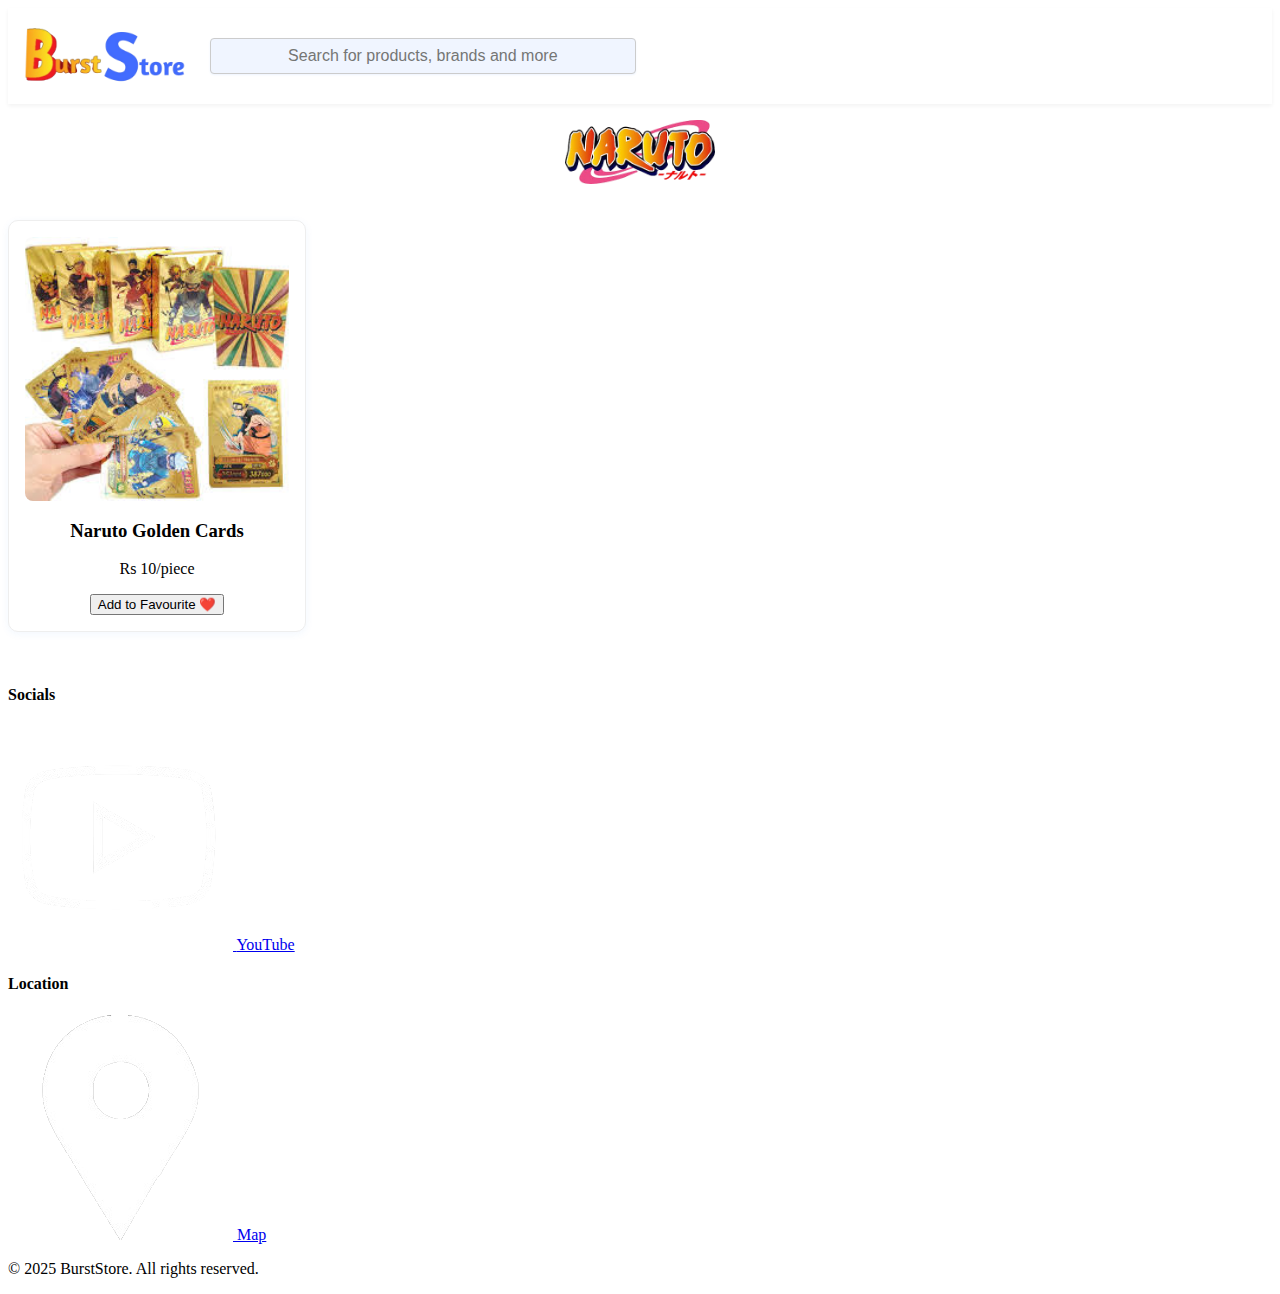
<file: naruto-cards.html>
<!DOCTYPE html>
<html lang="en">
<head>
  <meta charset="UTF-8">
  <title>Naruto Cards</title>
  <meta name="viewport" content="width=device-width, initial-scale=1.0">
  <link rel="stylesheet" href="style.css">
</head>
<!-- Favourites modal -->
<div id="favourites-modal" class="modal hidden">
  <h2>Your Favourites</h2>
  <ul id="favourites-list"></ul>
  <button id="close-fav-btn">Close</button>
</div>

<body>
  <header class="header">
  <a href="https://burststore.vercel.app/">
    <img src="burststore.png" alt="BurstStore Logo" class="logo" style="height:60px;">
  </a>
  <input type="text" class="search-box" placeholder="Search for products, brands and more">
  <nav class="navbar">
</nav>

</header>

<!-- ✅ Naruto Logo at the Top -->
<div style="text-align:center;margin:16px 0;">
  <img src="naruto.png" alt="Naruto Cards" style="height:64px;">
</div>

<main>
  <div id="naruto-products" class="product-grid"></div>

    <div class="product-grid" style="max-width:700px;margin:0 auto;">
  </main>

  <!-- Favourites modal -->
  <div id="favourites-modal" class="modal hidden">
    <h2>Your Favourites</h2>
    <ul id="favourites-list"></ul>
    <button id="close-fav-btn">Close</button>
  </div>

  <footer class="footer-dark">
    <div class="footer-content">
      <div class="footer-section">
        <h4>Socials</h4>
        <a href="https://www.youtube.com/@BoxBurstOfficial" target="_blank" class="footer-social-link">
          <img src="yt.png" alt="YouTube" class="footer-social-icon">
          <span>YouTube</span>
        </a>
      </div>
      <div class="footer-section">
        <h4>Location</h4>
        <a href="https://maps.app.goo.gl/xyNL6ao9BT7XMB8U7" target="_blank" class="footer-social-link">
          <img src="map.png" alt="Map" class="footer-social-icon">
          <span>Map</span>
        </a>
      </div>
    </div>
  </footer>
  <script>
// Existing renderNarutoProducts function here...

// 💙 Render favourites list
function renderFavourites() {
  const favs = getFavourites();
  const favList = document.getElementById('favourites-list');
  favList.innerHTML = '';

  if (favs.length === 0) {
    favList.innerHTML = '<li>No favourites yet!</li>';
    return;
  }

  favs.forEach(fav => {
    const li = document.createElement('li');
    li.innerHTML = `
      <a href="${fav.link}" target="_blank" style="text-decoration:none;color:inherit;">
        <img src="${fav.image}" alt="${fav.name}" style="height:40px;vertical-align:middle;margin-right:8px;">
        ${fav.name} - ${fav.price}
      </a>
    `;
    favList.appendChild(li);
  });
}

// 💙 Handle favourites modal open/close
document.getElementById('favourites-link').addEventListener('click', () => {
  document.getElementById('favourites-modal').classList.remove('hidden');
  renderFavourites();
});

document.getElementById('close-fav-btn').addEventListener('click', () => {
  document.getElementById('favourites-modal').classList.add('hidden');
});
</script>


  <script>
// Shared favourites logic
function getFavourites() {
  return JSON.parse(localStorage.getItem('favourites') || '[]');
}

function setFavourites(favs) {
  localStorage.setItem('favourites', JSON.stringify(favs));
}

function updateFavButtonState(button, isFavourite) {
  if (isFavourite) {
    button.textContent = "Remove";
    button.classList.remove("add-fav-btn");
    button.classList.add("remove-fav-btn");
  } else {
    button.textContent = "Add to Favourite ❤️";
    button.classList.remove("remove-fav-btn");
    button.classList.add("add-fav-btn");
  }
}

function renderNarutoProducts() {
  const narutoContainer = document.getElementById('naruto-products');

  const favs = getFavourites();
  const product = {
    name: "Naruto Golden Cards",
    price: "Rs 10/piece",
    description: "Naruto Golden Cards",
    image: "narutogold.png",
    link: "https://www.youtube.com/shorts/SJirY22DIB0"
  };

  const isFavourite = favs.some(fav => fav.name === product.name);

  const card = document.createElement('div');
  card.classList.add('product-card');
  card.innerHTML = `
    <a href="${product.link}" target="_blank" style="text-decoration: none; color: inherit;">
      <img class="product-thumb" src="${product.image}" alt="${product.name}">
      <h3>${product.name}</h3>
    </a>
    <p>${product.price}</p>
    <button class="${isFavourite ? 'remove-fav-btn' : 'add-fav-btn'}"
            data-name="${product.name}"
            data-price="${product.price}"
            data-image="${product.image}"
            data-link="${product.link}">
      ${isFavourite ? 'Remove' : 'Add to Favourite ❤️'}
    </button>
  `;

  narutoContainer.appendChild(card);

  const favButton = card.querySelector('button');
  favButton.addEventListener('click', function() {
    let favs = getFavourites();
    const name = this.dataset.name;

    if (this.classList.contains('add-fav-btn')) {
      if (!favs.some(f => f.name === name)) {
        favs.push({
          name: this.dataset.name,
          price: this.dataset.price,
          image: this.dataset.image,
          link: this.dataset.link
        });
        setFavourites(favs);
        updateFavButtonState(this, true);
      }
    } else if (this.classList.contains('remove-fav-btn')) {
      favs = favs.filter(f => f.name !== name);
      setFavourites(favs);
      updateFavButtonState(this, false);
    }
  });
}
function renderFavourites() {
  const favs = getFavourites();
  const favList = document.getElementById('favourites-list');
  favList.innerHTML = '';

  if (favs.length === 0) {
    favList.innerHTML = '<li>No favourites yet!</li>';
    return;
  }

  favs.forEach((fav, index) => {
    const li = document.createElement('li');
    li.style.marginBottom = "12px";

    li.innerHTML = `
      <div style="display: flex; align-items: center; justify-content: space-between;">
        <a href="${fav.link}" target="_blank" style="text-decoration:none; color:inherit; display:flex; align-items:center;">
          <img src="${fav.image}" alt="${fav.name}" style="height:40px; margin-right:10px;">
          <span>${fav.name} - ${fav.price}</span>
        </a>
        <button class="remove-fav-btn" data-name="${fav.name}" style="margin-left: 10px;">Remove</button>
      </div>
    `;

    favList.appendChild(li);
  });

  // 🔄 Attach event listeners to each "Remove" button
  const removeButtons = document.querySelectorAll('#favourites-list .remove-fav-btn');
  removeButtons.forEach(button => {
    button.addEventListener('click', () => {
      const name = button.dataset.name;
      const updatedFavs = getFavourites().filter(f => f.name !== name);
      setFavourites(updatedFavs);
      renderFavourites(); // Refresh list after removal
    });
  });
}

window.addEventListener('DOMContentLoaded', renderNarutoProducts);

</script>
  <p>&copy; 2025 BurstStore. All rights reserved.</p>
</body>
<!-- Favourites modal -->
<div id="favourites-modal" class="modal hidden">
  <h2>Your Favourites</h2>
  <ul id="favourites-list"></ul>
  <button id="close-fav-btn">Close</button>
</div>

</html>
</file>
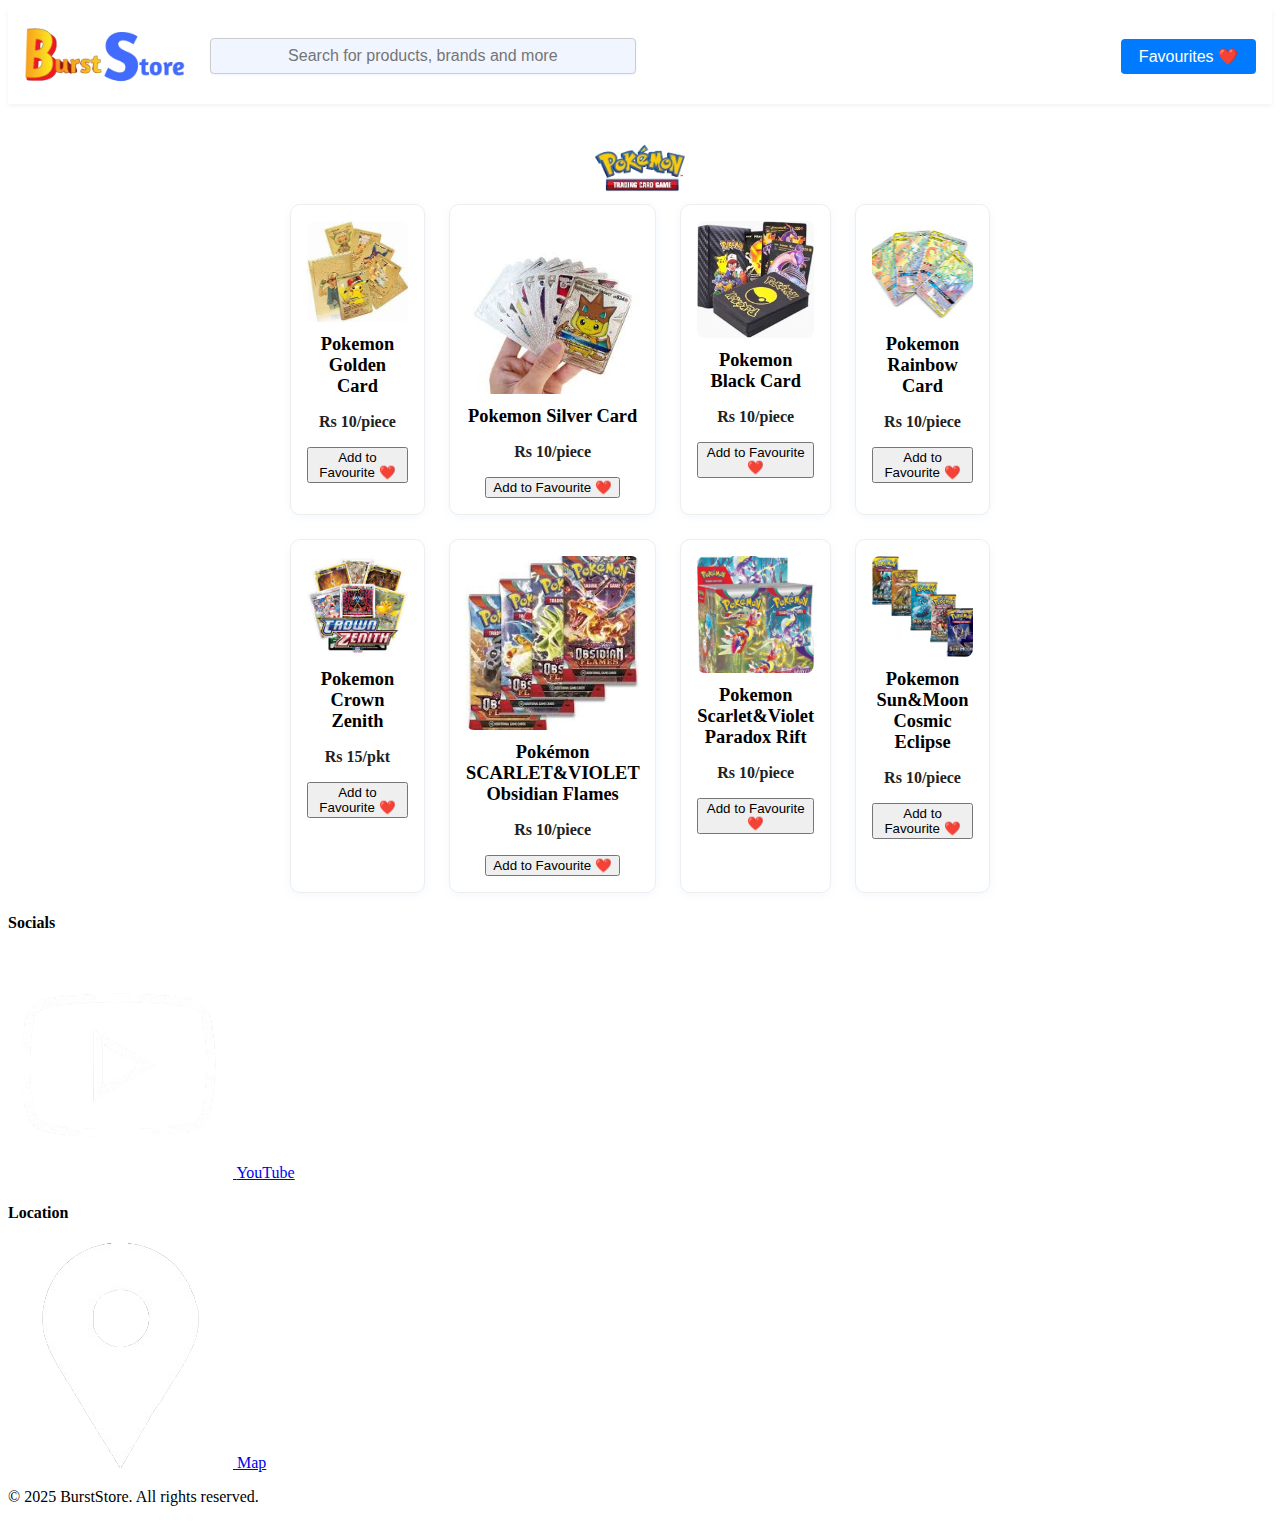
<file: pokemon-cards.html>
<!DOCTYPE html>
<html lang="en">
<head>
  <meta charset="UTF-8">
  <title>Pokemon Cards</title>
  <meta name="viewport" content="width=device-width, initial-scale=1.0">
  <link rel="stylesheet" href="style.css">
</head>
<body>
  <header class="header">
    <a href="https://burststore.vercel.app/">
      <img src="burststore.png" alt="BurstStore Logo" class="logo" style="height:60px;">
    </a>
    <input type="text" class="search-box" placeholder="Search for products, brands and more">
    <nav class="navbar">
      <button id="favourites-link" class="favourites-btn">Favourites ❤️</button>
    </nav>
  </header>

  <main>
    <div style="text-align:center;margin-top:32px;">
      <img src="pokemonlogo.png" alt="Pokemon Cards" style="height:64px;">
    </div>
    <div class="product-grid" style="max-width:700px;margin:0 auto;">
      <div class="product-card">
        <a href="https://www.youtube.com/shorts/uSovpPkfEso" target="_blank" style="display:block; text-decoration: none; color: inherit;">
          <img class="product-thumb" src="pokemongolden.png" alt="Pokemon Golden Card">
          <h3 style="margin: 12px 0 6px 0; font-size: 1.15rem;">Pokemon Golden Card</h3>
        </a>
        <p style="font-weight: bold; color: #222;">Rs 10/piece</p>
        <button class="add-fav-btn" data-name="Pokemon Golden Card" data-price="Rs 10/piece" data-image="pokemongolden.png" data-link="https://www.youtube.com/shorts/uSovpPkfEso">
          Add to Favourite ❤️
        </button>
      </div>
      <div class="product-card">
        <a href="https://www.youtube.com/shorts/dwi5Cb93qr0" target="_blank" style="display:block; text-decoration: none; color: inherit;">
          <img class="product-thumb" src="pokemonsilver.png" alt="Pokemon Silver Card">
          <h3 style="margin: 12px 0 6px 0; font-size: 1.15rem;">Pokemon Silver Card</h3>
        </a>
        <p style="font-weight: bold; color: #222;">Rs 10/piece</p>
        <button class="add-fav-btn" data-name="Pokemon Silver Card" data-price="Rs 10/piece" data-image="pokemonsilver.png" data-link="https://www.youtube.com/shorts/dwi5Cb93qr0">
          Add to Favourite ❤️
        </button>
      </div>
      <div class="product-card">
        <a href="https://www.youtube.com/shorts/be-L28LM3ig" target="_blank" style="display:block; text-decoration: none; color: inherit;">
          <img class="product-thumb" src="pokemonblack.png" alt="Pokemon Black Card">
          <h3 style="margin: 12px 0 6px 0; font-size: 1.15rem;">Pokemon Black Card</h3>
        </a>
        <p style="font-weight: bold; color: #222;">Rs 10/piece</p>
        <button class="add-fav-btn" data-name="Pokemon Black Card" data-price="Rs 10/piece" data-image="pokemonblack.png" data-link="https://www.youtube.com/shorts/be-L28LM3ig">
          Add to Favourite ❤️
        </button>
      </div>
      <div class="product-card">
        <a href="https://www.youtube.com/shorts/v41QQbPuhHM" target="_blank" style="display:block; text-decoration: none; color: inherit;">
          <img class="product-thumb" src="pokemonrainbow.png" alt="Pokemon Rainbow Card">
          <h3 style="margin: 12px 0 6px 0; font-size: 1.15rem;">Pokemon Rainbow Card</h3>
        </a>
        <p style="font-weight: bold; color: #222;">Rs 10/piece</p>
        <button class="add-fav-btn" data-name="Pokemon Rainbow Card" data-price="Rs 10/piece" data-image="pokemonrainbow.png" data-link="https://www.youtube.com/shorts/v41QQbPuhHM">
          Add to Favourite ❤️
        </button>
      </div>
      <div class="product-card">
        <a href="https://www.youtube.com/shorts/4eImcmANFtQ" target="_blank" style="display:block; text-decoration: none; color: inherit;">
          <img class="product-thumb" src="pokemoncrown.png" alt="Pokemon Crown Zenith">
          <h3 style="margin: 12px 0 6px 0; font-size: 1.15rem;">Pokemon Crown Zenith</h3>
        </a>
        <p style="font-weight: bold; color: #222;">Rs 15/pkt</p>
        <button class="add-fav-btn" data-name="Pokemon Crown Zenith" data-price="Rs 15/pkt" data-image="pokemoncrown.png" data-link="https://www.youtube.com/shorts/4eImcmANFtQ">
          Add to Favourite ❤️
        </button>
      </div>
      <div class="product-card">
        <a href="https://www.youtube.com/shorts/gbkGa-NdusA" target="_blank" style="display:block; text-decoration: none; color: inherit;">
          <img class="product-thumb" src="pokemonobsidian.png" alt="Pokémon SCARLET&VIOLET Obsidian Flames">
          <h3 style="margin: 12px 0 6px 0; font-size: 1.15rem;">Pokémon SCARLET&amp;VIOLET Obsidian Flames</h3>
        </a>
        <p style="font-weight: bold; color: #222;">Rs 10/piece</p>
        <button class="add-fav-btn" data-name="Pokémon SCARLET&VIOLET Obsidian Flames" data-price="Rs 10/piece" data-image="pokemonobsidian.png" data-link="https://www.youtube.com/shorts/gbkGa-NdusA">
          Add to Favourite ❤️
        </button>
      </div>
      <div class="product-card">
        <a href="https://www.youtube.com/shorts/wilGNbTzUnc" target="_blank" style="display:block; text-decoration: none; color: inherit;">
          <img class="product-thumb" src="paradox.png" alt="Pokemon Scarlet&Violet Paradox Rift">
          <h3 style="margin: 12px 0 6px 0; font-size: 1.15rem;">Pokemon Scarlet&amp;Violet Paradox Rift</h3>
        </a>
        <p style="font-weight: bold; color: #222;">Rs 10/piece</p>
        <button class="add-fav-btn" data-name="Pokemon Scarlet&Violet Paradox Rift" data-price="Rs 10" data-image="paradox.png" data-link="https://www.youtube.com/shorts/wilGNbTzUnc">
          Add to Favourite ❤️
        </button>
      </div>
      <div class="product-card">
        <a href="https://www.youtube.com/shorts/cyQ94o-AbHg" target="_blank" style="display:block; text-decoration: none; color: inherit;">
          <img class="product-thumb" src="cosmic.png" alt="Pokemon Sun&Moon Cosmic Eclipse">
          <h3 style="margin: 12px 0 6px 0; font-size: 1.15rem;">Pokemon Sun&amp;Moon Cosmic Eclipse</h3>
        </a>
        <p style="font-weight: bold; color: #222;">Rs 10/piece</p>
        <button class="add-fav-btn" data-name="Pokemon Sun&Moon Cosmic Eclipse" data-price="Rs 10/piece" data-image="cosmic.png" data-link="https://www.youtube.com/shorts/cyQ94o-AbHg">
          Add to Favourite ❤️
        </button>
      </div>
    </div>
  </main>

  <!-- Favourites modal -->
  <div id="favourites-modal" class="modal hidden">
    <h2>Your Favourites</h2>
    <ul id="favourites-list"></ul>
    <button id="close-fav-btn">Close</button>
  </div>

  <footer class="footer-dark">
    <div class="footer-content">
      <div class="footer-section">
        <h4>Socials</h4>
        <a href="https://www.youtube.com/@BoxBurstOfficial" target="_blank" class="footer-social-link">
          <img src="yt.png" alt="YouTube" class="footer-social-icon">
          <span>YouTube</span>
        </a>
      </div>
      <div class="footer-section">
        <h4>Location</h4>
        <a href="https://maps.app.goo.gl/xyNL6ao9BT7XMB8U7" target="_blank" class="footer-social-link">
          <img src="map.png" alt="Map" class="footer-social-icon">
          <span>Map</span>
        </a>
      </div>
    </div>
    </footer>
      <script>
    // Helper to get and set favourites in localStorage
    function getFavourites() {
      return JSON.parse(localStorage.getItem('favourites') || '[]');
    }
    function setFavourites(favs) {
      localStorage.setItem('favourites', JSON.stringify(favs));
    }

    // On page load, update button state and add event listeners
    document.querySelectorAll('.add-fav-btn').forEach(btn => {
      const name = btn.dataset.name;
      const favs = getFavourites();
      const already = favs.some(f => f.name === name);

      if (already) {
        btn.textContent = "Remove";
        btn.classList.add('remove-fav-btn'); // Add a class to style or identify remove buttons
        btn.classList.remove('add-fav-btn'); // Remove add class
      }

      btn.addEventListener('click', function() {
        const name = this.dataset.name;
        let favs = getFavourites();

        if (this.classList.contains('add-fav-btn')) {
          // Add to favourites
          if (!favs.some(f => f.name === name)) {
            favs.push({
              name: this.dataset.name,
              price: this.dataset.price,
              image: this.dataset.image,
              link: this.dataset.link
            });
            setFavourites(favs);
            this.textContent = "Remove";
            this.classList.add('remove-fav-btn');
            this.classList.remove('add-fav-btn');
          }
        } else if (this.classList.contains('remove-fav-btn')) {
          // Remove from favourites
          favs = favs.filter(f => f.name !== name);
          setFavourites(favs);
          this.textContent = "Add to Favourite ❤️";
          this.classList.add('add-fav-btn');
          this.classList.remove('remove-fav-btn');
        }
      });
    });

    // Favourites modal functionality
    const favouritesLink = document.getElementById('favourites-link');
    const favouritesModal = document.getElementById('favourites-modal');
    const favouritesList = document.getElementById('favourites-list');
    const closeFavBtn = document.getElementById('close-fav-btn');

    favouritesLink.addEventListener('click', () => {
      renderFavourites();
      favouritesModal.classList.remove('hidden');
    });

    closeFavBtn.addEventListener('click', () => {
      favouritesModal.classList.add('hidden');
    });

    function renderFavourites() {
      const favs = getFavourites();
      favouritesList.innerHTML = ''; // Clear existing list

      if (favs.length === 0) {
        favouritesList.innerHTML = '<li>No favourites added yet.</li>';
        return;
      }

      favs.forEach(fav => {
        const listItem = document.createElement('li');
        listItem.innerHTML = `
          <img src="${fav.image}" alt="${fav.name}" style="width: 50px; height: 50px; margin-right: 10px;">
          ${fav.name} - ${fav.price}
          <button class="remove-fav-btn" data-name="${fav.name}" style="margin-left: 10px;">Remove</button>
        `;
        favouritesList.appendChild(listItem);
      });

      // Add event listeners to remove buttons in the modal
      favouritesList.querySelectorAll('.remove-fav-btn').forEach(btn => {
        btn.addEventListener('click', function() {
          const name = this.dataset.name;
          let favs = getFavourites();
          favs = favs.filter(f => f.name !== name);
          setFavourites(favs);
          renderFavourites(); // Re-render the favourites list
          // Update the state of buttons on the pokemon cards page
          document.querySelectorAll('.add-fav-btn, .remove-fav-btn').forEach(productBtn => {
            if (productBtn.dataset.name === name) {
              productBtn.textContent = "Add to Favourite ❤️";
              productBtn.classList.add('add-fav-btn');
              productBtn.classList.remove('remove-fav-btn');
            }
          });
        });
      });
    }

  </script>
  <p>&copy; 2025 BurstStore. All rights reserved.</p>
</body>
</html>
</file>
<file: style.css>
/* Header styling */
.header {
  display: flex;
  align-items: center;
  justify-content: space-between;
  background: #fff;
  padding: 16px;
  box-shadow: 0 2px 4px rgba(0,0,0,0.05);
}

/* Logo styling */
.logo {
  font-size: 2.5rem;
  font-weight: bold;
}

/* Search box styling */
.search-box {
  flex: 1;
  margin: 0 24px;
  max-width: 400px;
  padding: 8px 12px;
  font-size: 1rem;
  border-radius: 4px;
  border: 1px solid #ccc;
  text-align: center;
  background: #f0f5ff;
  color: #212121;
  outline: none;
  box-shadow: 0 1px 2px rgba(40,116,240,0.08);
  transition: box-shadow 0.2s;
}

.search-box:focus {
  box-shadow: 0 2px 8px rgba(40,116,240,0.15);
}

/* Product grid: 4 products per row */
.product-grid {
  display: grid;
  grid-template-columns: repeat(4, 1fr);
  gap: 24px;
  margin: 32px 0;
  max-height: none; /* Remove row limit if you want all products visible */
  overflow-y: visible;
}

@media (max-width: 900px) {
  .product-grid {
    grid-template-columns: repeat(2, 1fr);
  }
}

@media (max-width: 600px) {
  .product-grid {
    grid-template-columns: 1fr;
  }
}

/* Product thumbnail: 1:1 aspect ratio (square) */
.product-thumb {
  width: 100%;
  aspect-ratio: 1 / 1;
  height: auto;
  object-fit: cover;
  display: block;
  margin: 0 auto 10px auto;
  border-radius: 8px;
  background: #f8f8f8;
}

/* Optional: Product card styling for better appearance */
.product-card {
  background: #fff;
  border: 1px solid #eee;
  border-radius: 10px;
  padding: 16px;
  box-shadow: 0 2px 8px rgba(40,116,240,0.06);
  text-align: center;
  transition: box-shadow 0.2s;
}

.product-card:hover {
  box-shadow: 0 4px 16px rgba(40,116,240,0.12);
}

/* Navbar styling for favourites button */
.navbar {
  display: flex;
  align-items: center;
  margin-left: auto;
}

/* Favourites button styling */
.favourites-btn {
  background-color: #007bff;
  color: #fff;
  border: none;
  padding: 8px 18px;
  border-radius: 4px;
  cursor: pointer;
  font-size: 1rem;
  transition: background 0.2s;
}

.favourites-btn:hover {
  background-color: #0056b3;
}

/* Modal styles for favourites */
#favourites-modal.modal {
  position: fixed;
  top: 50%;
  left: 50%;
  transform: translate(-50%, -50%);
  background: #fff;
  padding: 32px 24px;
  border-radius: 8px;
  box-shadow: 0 2px 16px rgba(0,0,0,0.2);
  z-index: 1001;
  min-width: 300px;
}

#favourites-modal.hidden {
  display: none;
}

#favourites-list {
  margin: 16px 0;
  padding: 0;
  list-style: none;
}

#close-fav-btn {
  background: #007bff;
  color: #fff;
  border: none;
  padding: 6px 16px;
  border-radius: 4px;
  cursor: pointer;
}
</file>
